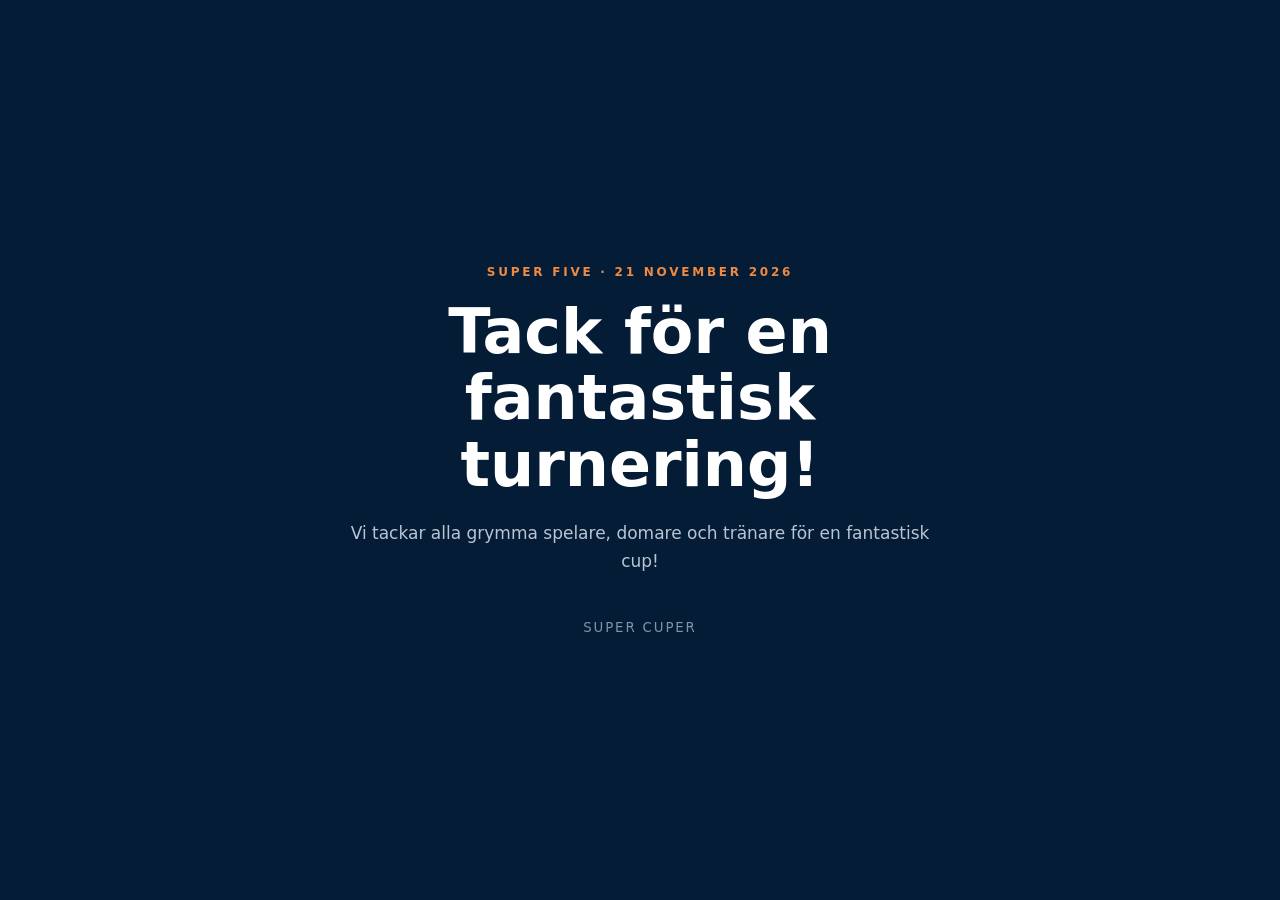
<file: schema.html>
<!doctype html>
<html lang="sv"><head><meta charset="utf-8"><meta name="viewport" content="width=device-width,initial-scale=1"><meta name="robots" content="noindex,nofollow"><title>Super Five · Turneringen avslutad</title><style>*{box-sizing:border-box}body{margin:0;min-height:100vh;background:#041c36;color:#fff;font-family:system-ui,-apple-system,Segoe UI,sans-serif;display:grid;place-items:center;padding:24px}main{text-align:center;max-width:580px}.eyebrow{font-size:12px;font-weight:800;letter-spacing:.23em;color:#ef8a42}h1{font-size:clamp(34px,7vw,62px);line-height:1.08;margin:20px 0}p{font-size:17px;line-height:1.65;color:#b7c5d5}small{display:block;margin-top:45px;color:#8294a8;letter-spacing:.14em}</style></head><body><main><div class="eyebrow">SUPER FIVE · 21 NOVEMBER 2026</div><h1>Tack för en fantastisk turnering!</h1><p>Vi tackar alla grymma spelare, domare och tränare för en fantastisk cup!</p><small>SUPER CUPER</small></main></body></html>
</file>
